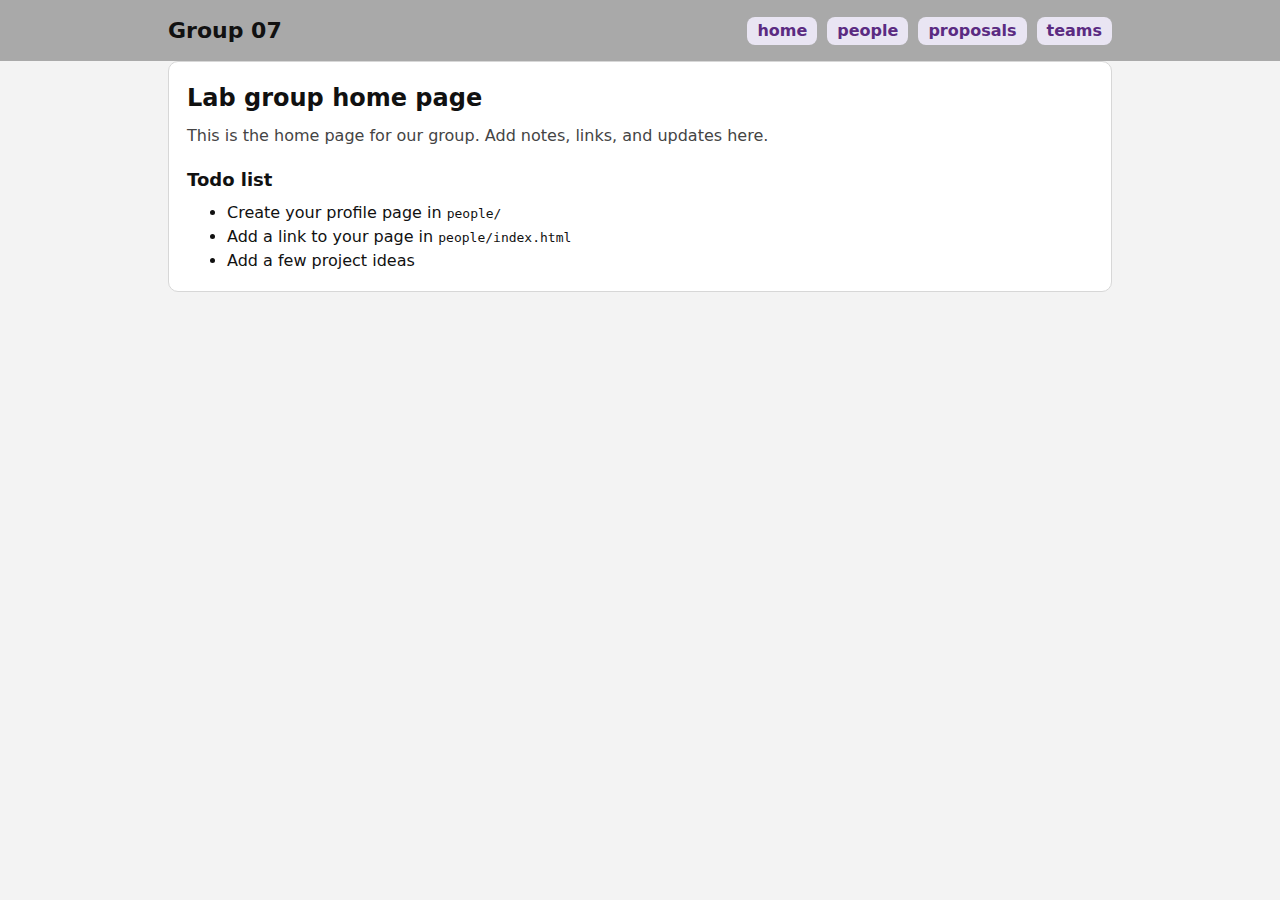
<file: index.html>
<!DOCTYPE html>
<html lang="en">
<head>
  <meta charset="utf-8" />
  <meta name="viewport" content="width=device-width, initial-scale=1" />
  <title>Lab group home page</title>
  <link rel="stylesheet" href="style-example.css" />
</head>
<body>
  <header class="site-header">
    <div class="container">
      <div class="group-title">Group 07</div>
      <nav class="main-nav" aria-label="Main navigation">
        <a href="index.html">home</a>
        <a href="people/index.html">people</a>
        <a href="proposals/index.html">proposals</a>
        <a href="teams/index.html">teams</a>
      </nav>
    </div>
  </header>

  <main class="container">
    <div class="card">
      <h1>Lab group home page</h1>
      <p>This is the home page for our group. Add notes, links, and updates here.</p>

      <h2>Todo list</h2>
      <ul class="list">
        <li>Create your profile page in <code>people/</code></li>
        <li>Add a link to your page in <code>people/index.html</code></li>
        <li>Add a few project ideas</li>
      </ul>
    </div>
  </main>
</body>
</html>
</file>
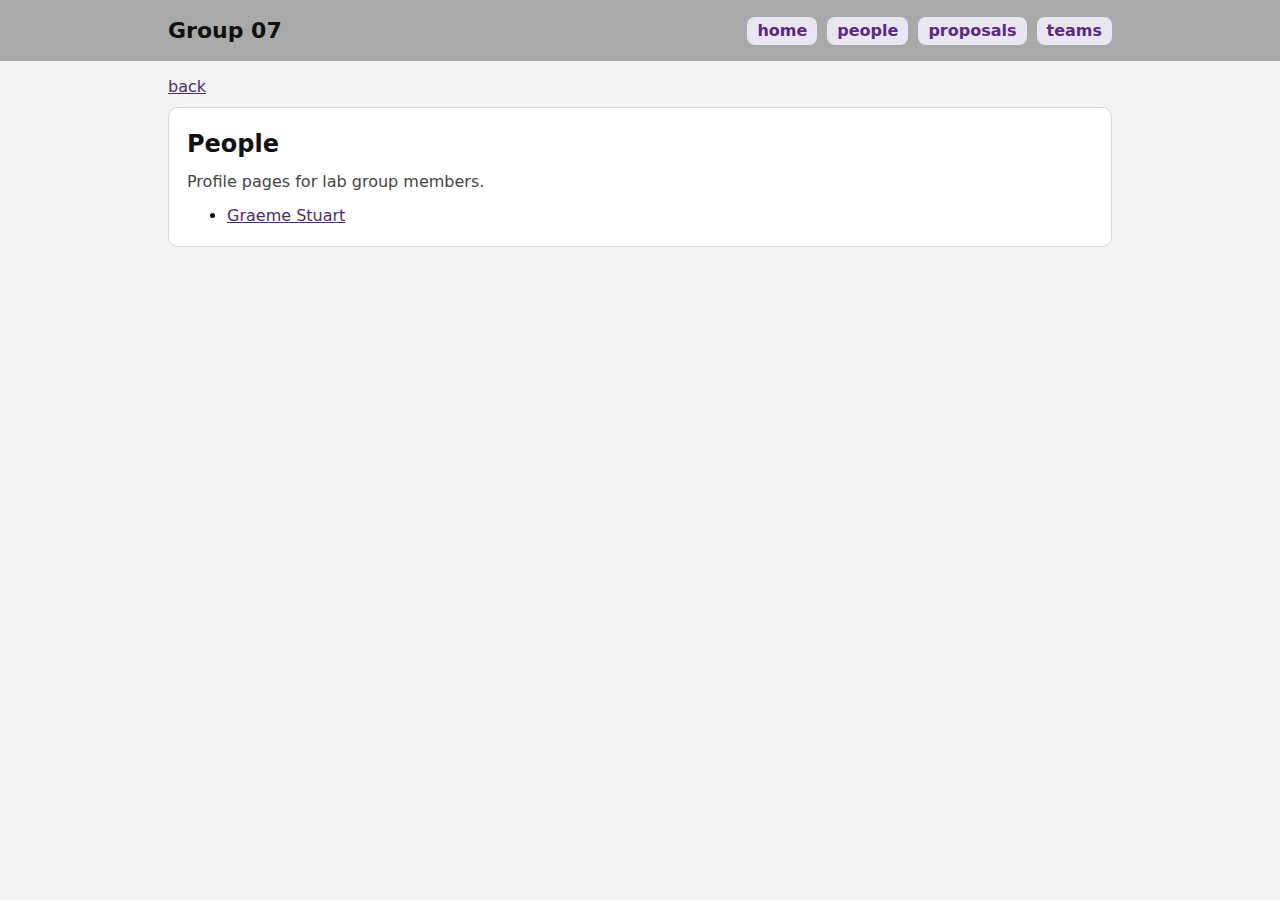
<file: people/index.html>
<!DOCTYPE html>
<html lang="en">
<head>
  <meta charset="utf-8" />
  <meta name="viewport" content="width=device-width, initial-scale=1" />
  <title>People</title>
  <link rel="stylesheet" href="../style-example.css" />
</head>
<body>
  <header class="site-header">
    <div class="container">
      <div class="group-title">Group 07</div>
      <nav class="main-nav" aria-label="Main navigation">
        <a href="../index.html">home</a>
        <a href="index.html">people</a>
        <a href="../proposals/index.html">proposals</a>
        <a href="../teams/index.html">teams</a>
      </nav>
    </div>
  </header>

  <main class="container">
    <div class="utility-link">
      <a href="../index.html" class="small-link">back</a>
    </div>

    <div class="card">
      <h1>People</h1>
      <p>Profile pages for lab group members.</p>

      <ul class="list">
        <li><a href="ggstuart.html">Graeme Stuart</a></li>
        <!-- Add your own link here, e.g.:
        <li><a href="p12345678.html">Your Name</a></li>
        -->
      </ul>
    </div>
  </main>
</body>
</html>
</file>
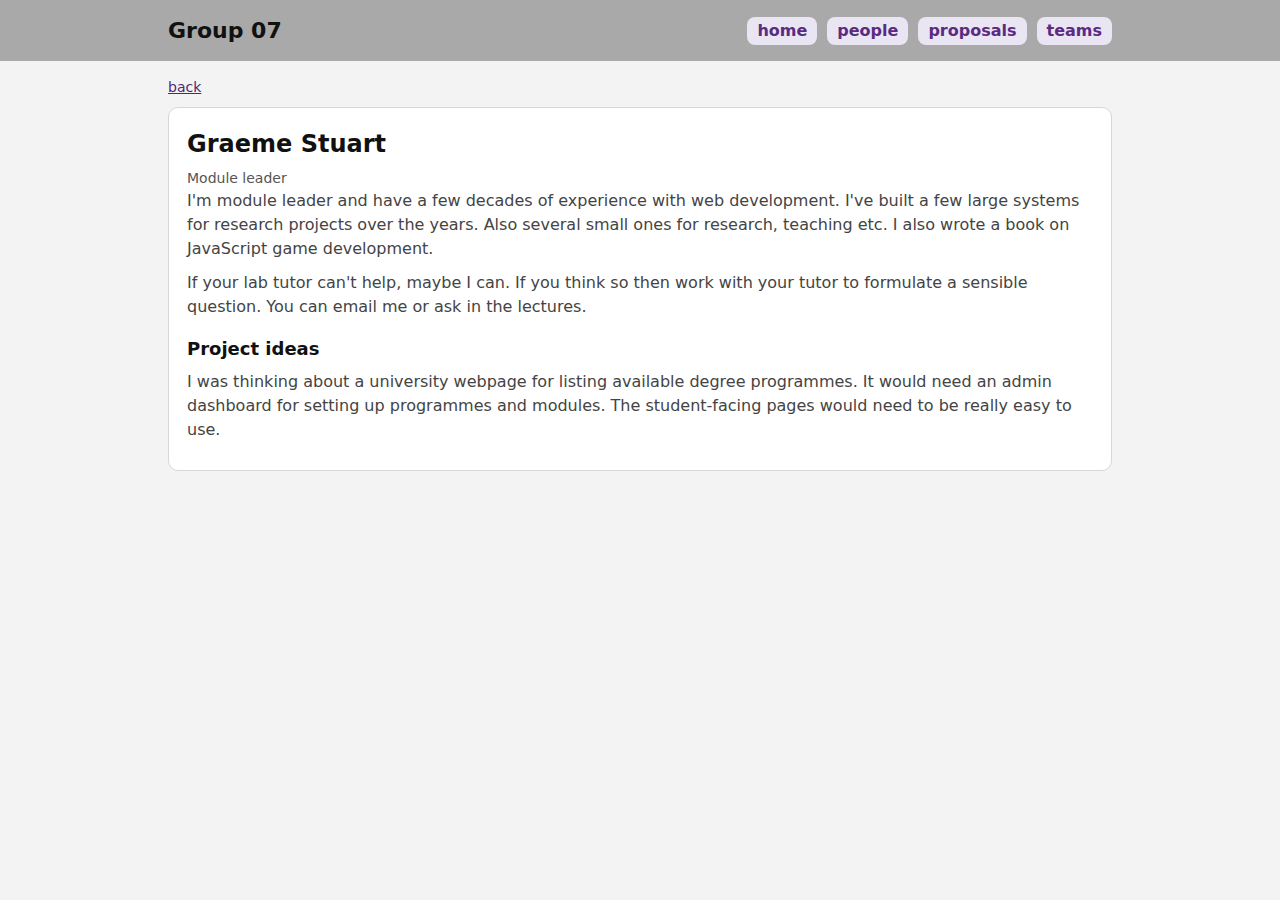
<file: people/ggstuart.html>
<!DOCTYPE html>
<html lang="en">
<head>
  <meta charset="utf-8" />
  <meta name="viewport" content="width=device-width, initial-scale=1" />
  <title>Graeme Stuart</title>

  <link rel="stylesheet" href="../style-example.css" />
  <link rel="stylesheet" href="../style-example-2.css" />
</head>
<body>
  <header class="site-header">
    <div class="container">
      <div class="group-title">Group 07</div>
      <nav class="main-nav" aria-label="Main navigation">
        <a href="../index.html">home</a>
        <a href="index.html">people</a>
        <a href="../proposals/index.html">proposals</a>
        <a href="../teams/index.html">teams</a>
      </nav>
    </div>
  </header>

  <main class="container">
    <div class="utility-link">
      <a href="index.html" class="small-link">back</a>
    </div>

    <article class="card">
      <h1>Graeme Stuart</h1>
      <div class="profile-meta">Module leader</div>

      <p>
        I'm module leader and have a few decades of experience with web development.
        I've built a few large systems for research projects over the years.
        Also several small ones for research, teaching etc. I also wrote a book on
        JavaScript game development.
      </p>

      <p>
        If your lab tutor can't help, maybe I can. If you think so then work with your tutor
        to formulate a sensible question. You can email me or ask in the lectures.
      </p>

      <section class="profile-section">
        <h2>Project ideas</h2>
        <p>
          I was thinking about a university webpage for listing available degree programmes.
          It would need an admin dashboard for setting up programmes and modules.
          The student-facing pages would need to be really easy to use.
        </p>
      </section>
    </article>
  </main>
</body>
</html>
</file>
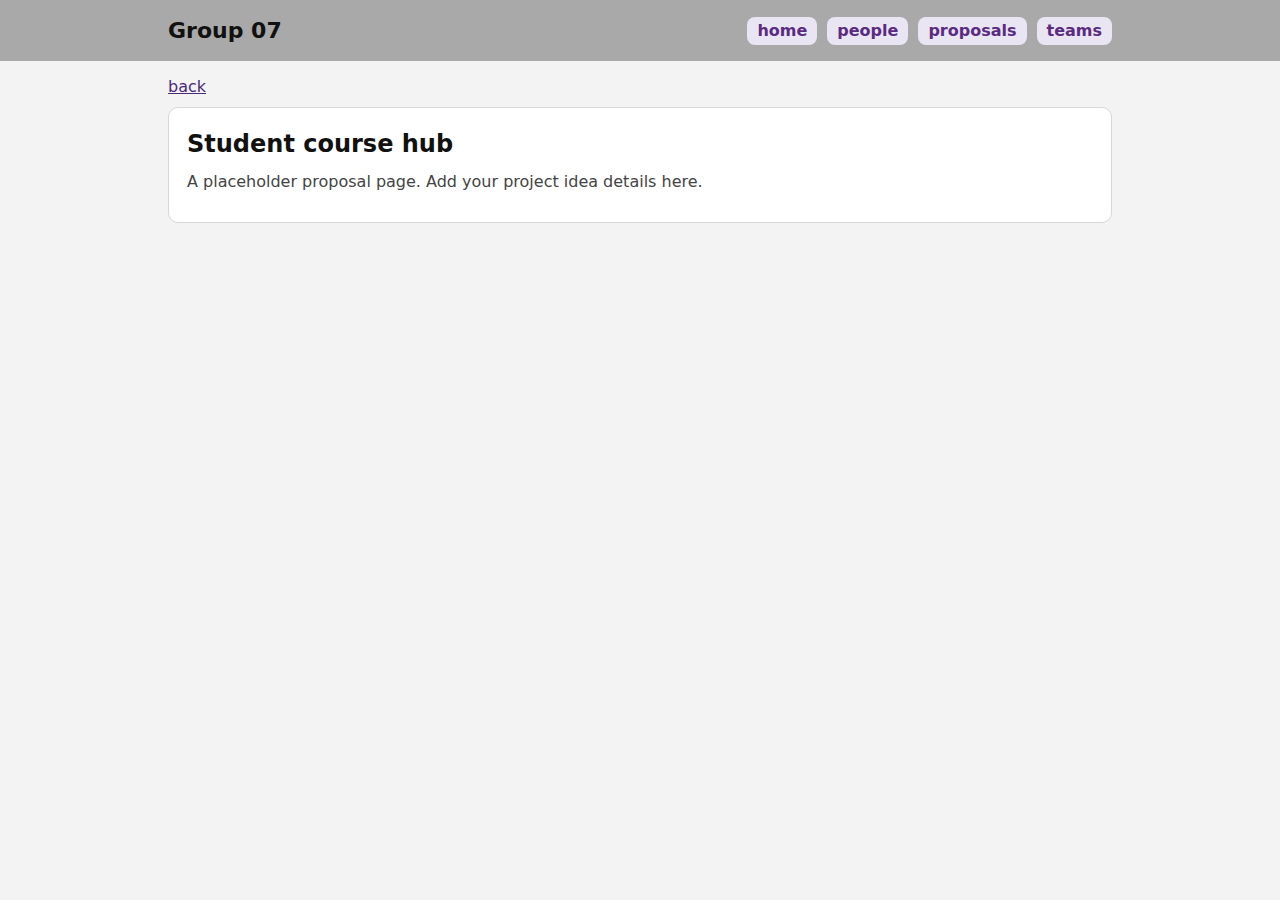
<file: proposals/student-course-hub.html>
<!DOCTYPE html>
<html lang="en">
<head>
  <meta charset="utf-8" />
  <meta name="viewport" content="width=device-width, initial-scale=1" />
  <title>Student course hub</title>
  <link rel="stylesheet" href="../style-example.css" />
</head>
<body>
  <header class="site-header">
    <div class="container">
      <div class="group-title">Group 07</div>
      <nav class="main-nav" aria-label="Main navigation">
        <a href="../index.html">home</a>
        <a href="../people/index.html">people</a>
        <a href="index.html">proposals</a>
        <a href="../teams/index.html">teams</a>
      </nav>
    </div>
  </header>

  <main class="container">
    <div class="utility-link">
      <a href="index.html" class="small-link">back</a>
    </div>

    <div class="card">
      <h1>Student course hub</h1>
      <p>A placeholder proposal page. Add your project idea details here.</p>
    </div>
  </main>
</body>
</html>
</file>
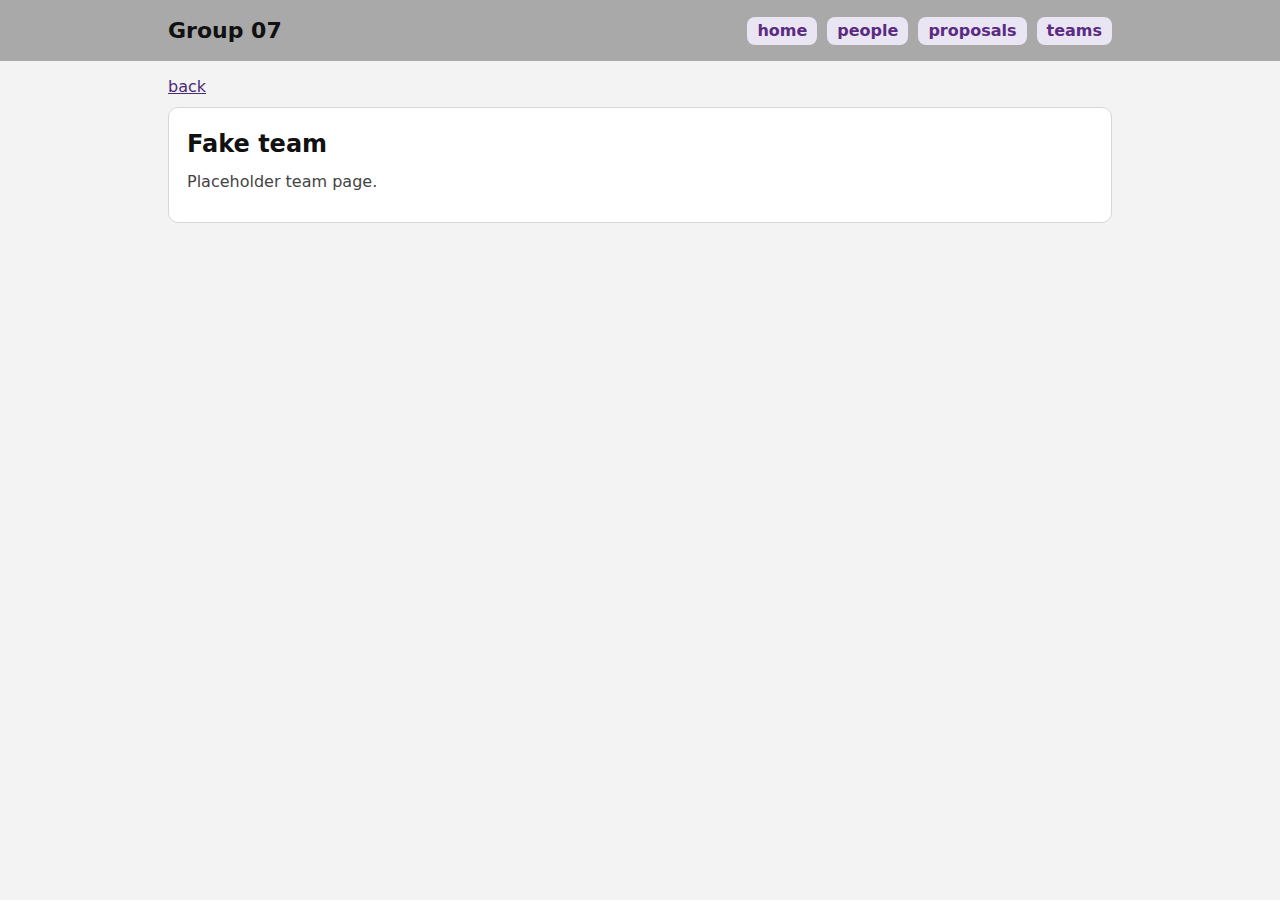
<file: teams/fake-team.html>
<!DOCTYPE html>
<html lang="en">
<head>
  <meta charset="utf-8" />
  <meta name="viewport" content="width=device-width, initial-scale=1" />
  <title>Fake team</title>
  <link rel="stylesheet" href="../style-example.css" />
</head>
<body>
  <header class="site-header">
    <div class="container">
      <div class="group-title">Group 07</div>
      <nav class="main-nav" aria-label="Main navigation">
        <a href="../index.html">home</a>
        <a href="../people/index.html">people</a>
        <a href="../proposals/index.html">proposals</a>
        <a href="index.html">teams</a>
      </nav>
    </div>
  </header>

  <main class="container">
    <div class="utility-link">
      <a href="index.html" class="small-link">back</a>
    </div>

    <div class="card">
      <h1>Fake team</h1>
      <p>Placeholder team page.</p>
    </div>
  </main>
</body>
</html>
</file>
<file: style-example.css>
/* Shared styles used across the whole site */

:root {
  --text: #111;
  --muted: #444;
  --panel: #ffffff;
  --header: #a9a9a9;
  --nav-pill: #e9e5f3;
  --nav-text: #5b2b82;
  --link: #4b2a7a;
  --border: #d7d7d7;
}

* {
  box-sizing: border-box;
}

html, body {
  margin: 0;
  padding: 0;
}

body {
  font-family: system-ui, -apple-system, Segoe UI, Roboto, Arial, sans-serif;
  color: var(--text);
  background: #f3f3f3;
  line-height: 1.5;
}

.container {
  max-width: 980px;
  margin: 0 auto;
  padding: 0 18px 28px;
}

.site-header {
  background: var(--header);
  padding: 14px 0;
}

.site-header .container {
  display: flex;
  align-items: center;
  justify-content: space-between;
  gap: 18px;
  padding-bottom: 0;
}

.group-title {
  font-weight: 800;
  font-size: 22px;
}

.main-nav {
  display: flex;
  align-items: center;
  gap: 10px;
}

.main-nav a {
  display: inline-block;
  padding: 6px 10px;
  border-radius: 8px;
  text-decoration: none;
  background: var(--nav-pill);
  color: var(--nav-text);
  font-weight: 600;
  line-height: 1; /* prevents the “jump” when clicking */
}

.main-nav a:hover,
.main-nav a:focus {
  outline: none;
  filter: brightness(0.97);
}

.utility-link {
  margin: 14px 0 8px;
}

a {
  color: var(--link);
}

.card {
  background: var(--panel);
  border: 1px solid var(--border);
  border-radius: 10px;
  padding: 18px;
}

.card h1 {
  margin: 0 0 8px;
  font-size: 24px;
}

.card h2 {
  margin: 18px 0 8px;
  font-size: 18px;
}

.card p {
  margin: 0 0 10px;
  color: var(--muted);
}

.list {
  margin: 8px 0 0;
}
</file>
<file: style-example-2.css>
/* Optional extra styles for the example profile page */

.profile-meta {
  font-size: 14px;
  color: #555;
  margin-top: -2px;
}

.profile-section {
  margin-top: 16px;
}

.profile-section h2 {
  margin-top: 0;
}

.small-link {
  font-size: 14px;
}
</file>
